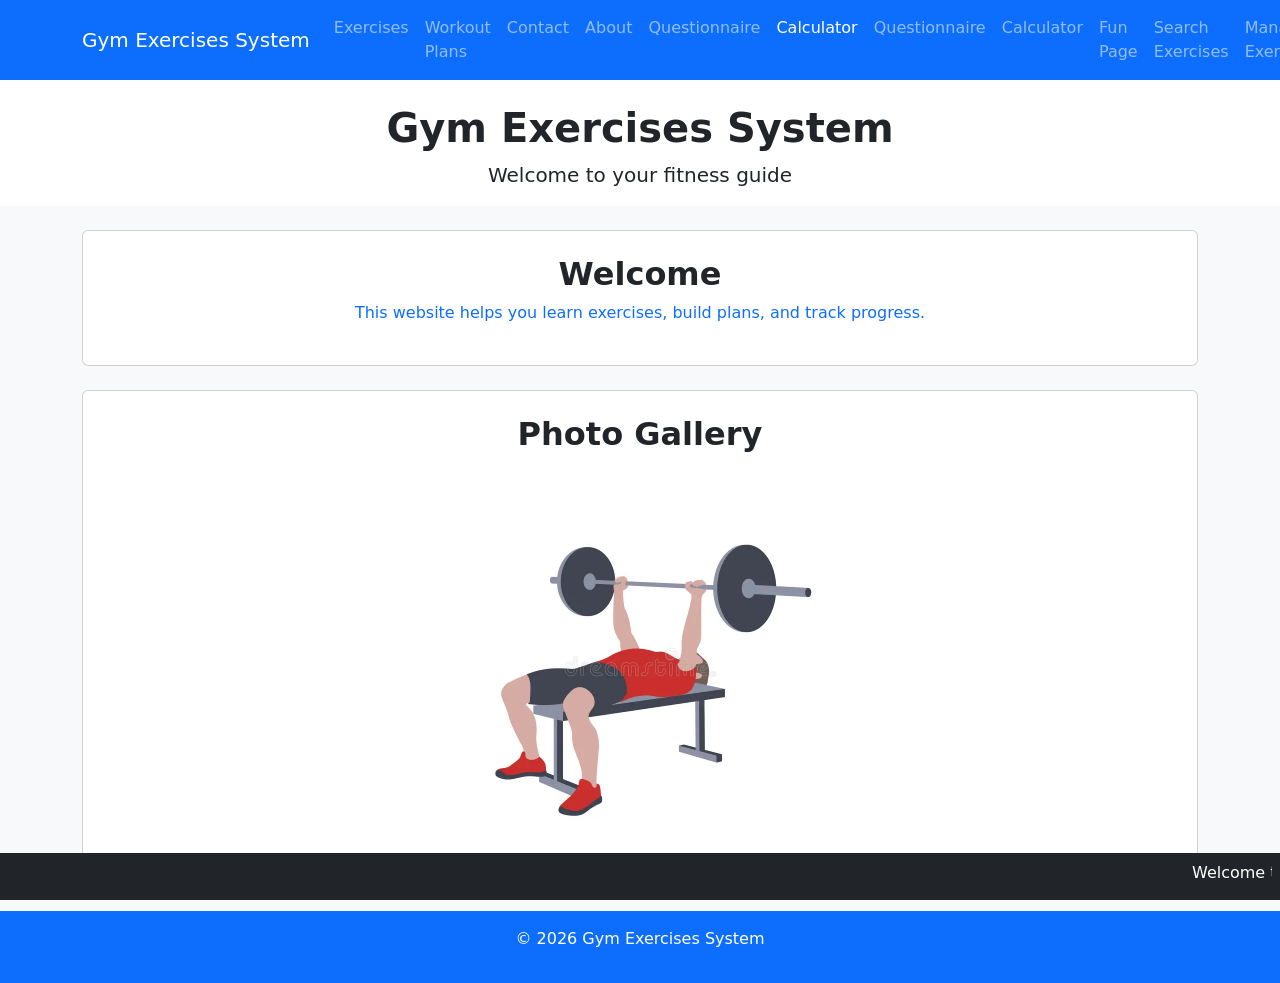
<file: index.html>
<!DOCTYPE html>
<html>
<head>
<title>Gym Exercises System</title>
<link href="https://cdn.jsdelivr.net/npm/bootstrap@5.3.8/dist/css/bootstrap.min.css" rel="stylesheet">
<script src="https://cdn.jsdelivr.net/npm/bootstrap@5.3.8/dist/js/bootstrap.bundle.min.js"></script>
</head>

<body class="d-flex flex-column min-vh-100">

<div class="navbar navbar-expand-lg navbar-dark bg-primary">
    <div class="container">
        <a class="navbar-brand" href="index.html">Gym Exercises System</a>
        <button class="navbar-toggler" type="button" data-bs-toggle="collapse" data-bs-target="#navbarNav">
            <span class="navbar-toggler-icon"></span>
        </button>
        <div class="collapse navbar-collapse" id="navbarNav">
            <ul class="navbar-nav">
                <li class="nav-item">
                    <a class="nav-link" href="exercises.html">Exercises</a>
                </li>
                <li class="nav-item">
                    <a class="nav-link" href="plans.html">Workout Plans</a>
                </li>
                <li class="nav-item">
                    <a class="nav-link" href="contact.html">Contact</a>
                </li>
                <li class="nav-item">
                    <a class="nav-link" href="about.html">About</a>
                </li>
                <li class="nav-item">
                    <a class="nav-link" href="questionnaire.html">Questionnaire</a>
                </li>
                <li class="nav-item">
                    <a class="nav-link active" href="calculator.html">Calculator</a>
                </li>
                <li class="nav-item">
                    <a class="nav-link" href="questionnaire.html">Questionnaire</a>
                </li>
                <li class="nav-item">
                    <a class="nav-link" href="calculator.html">Calculator</a>
                </li>
                <li class="nav-item">
                    <a class="nav-link" href="funpage.html">Fun Page</a>
                </li>
                <li class="nav-item">
                    <a class="nav-link" href="search_exercises.php">Search Exercises</a>
                </li>
                
                <li class="nav-item">
                    <a class="nav-link" href="manage_exercises.php">Manage Exercises</a>
                </li>
            </ul>
        </div>
    </div>
</div>
<div class="col-md-12">
    <div class="container">
        <div class="row text-center">
            <div class="col">
                <header>
                    <h1 id="mainTitle" class="text-center mt-4 fw-bold">Gym Exercises System</h1>
                    <p class="text-center lead">Welcome to your fitness guide</p>
                </header>
            </div>    
        </div>    
    </div>    
</div>
<div class="bg-light flex-fill"> 
    <div class="container text-center mt-4">
            
        
            <div class="card p-4 mt-4">
                <h2 class="fw-bold">Welcome </h2>
                <p class="text-primary">
                This website helps you learn exercises, build plans, and track progress.
                </p>
            </div>

            <div class="card p-4 mt-4 mb-4">
                <h2 class="fw-bold">Photo Gallery</h2>
                <img id="galleryImage" src="bench.jpg" class="img-fluid mx-auto d-block rounded" style="max-width: 400px;" alt="Gym Image ;">
            </div>
    </div> 
</div>    
<footer class="bg-primary text-white text-center p-3">
    <p>© 2026 Gym Exercises System</p>
</footer>

<div class="bg-dark text-white  p-2" style="position: fixed; bottom: 0; width: 100%;">
    <marquee id="bannerText"></marquee>

</div>
<script>
    var images = ["bench.jpg","squat.jpg","deadlift.jpg"];
    var i = 0;
    function changeImage(){
        i++;
        if (i>=images.length){
            i = 0;
        }
        document.getElementById("galleryImage").src=images[i];
    }
    setInterval(changeImage, 3000);
    
    function updateBanner() {
        var now = new Date();

        var message = "Welcome to the gym exercises system website , Today is " + now.toDateString() + ", and the time is " + now.toLocaleTimeString();

        document.getElementById("bannerText").innerHTML = message;
    }

    updateBanner();

    setInterval(updateBanner, 1000);
    

</script>

</body>
</html>
</file>
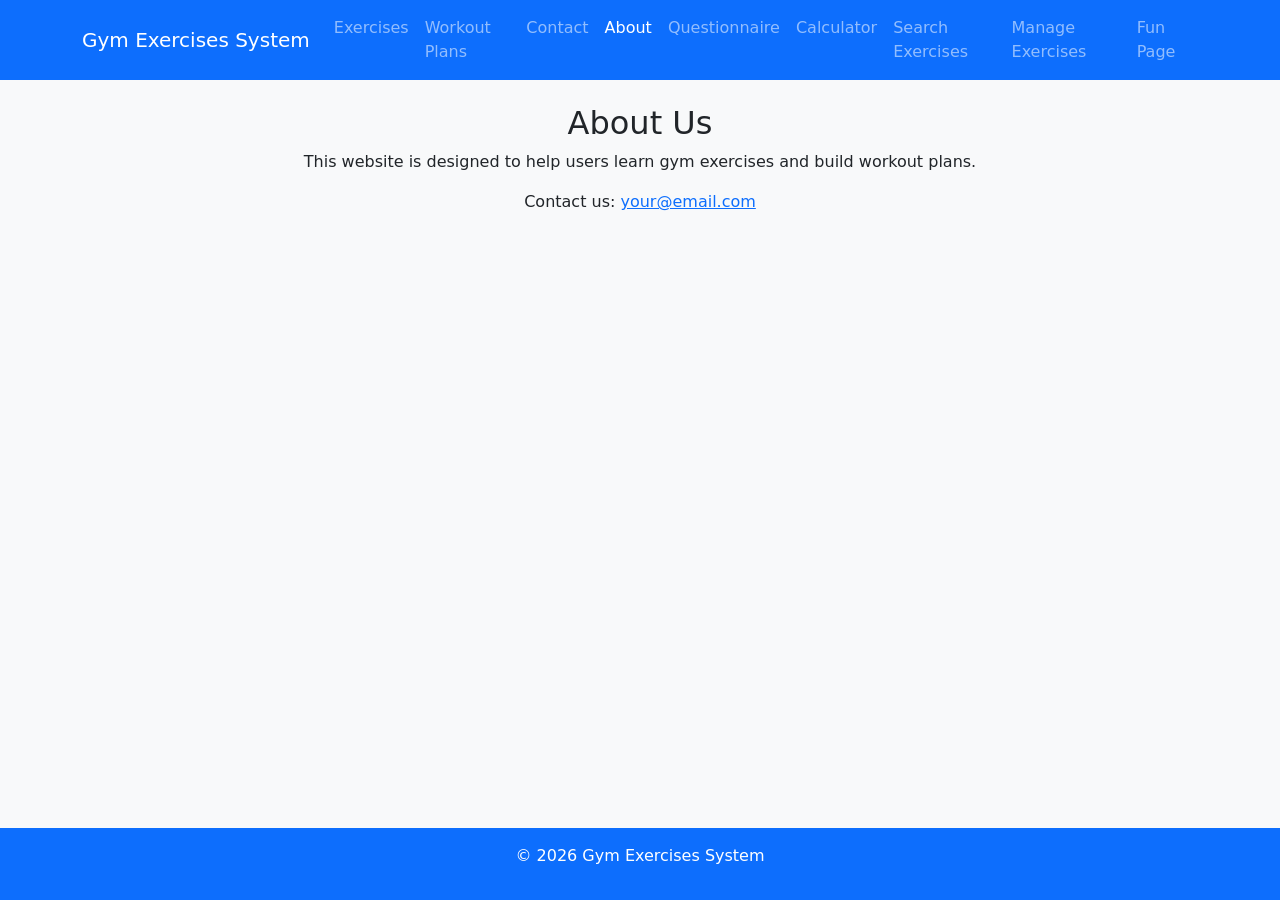
<file: about.html>
<!DOCTYPE html>
<html>
<head>
    <title>About Us</title>
<link href="https://cdn.jsdelivr.net/npm/bootstrap@5.3.8/dist/css/bootstrap.min.css" rel="stylesheet">
<script src="https://cdn.jsdelivr.net/npm/bootstrap@5.3.8/dist/js/bootstrap.bundle.min.js"></script>
</head>

<body class="d-flex flex-column min-vh-100">

<div class="navbar navbar-expand-lg navbar-dark bg-primary">
    <div class="container">
        <a class="navbar-brand" href="index.html">Gym Exercises System</a>
        <button class="navbar-toggler" type="button" data-bs-toggle="collapse" data-bs-target="#navbarNav">
            <span class="navbar-toggler-icon"></span>
        </button>
        <div class="collapse navbar-collapse" id="navbarNav">
            <ul class="navbar-nav">
                <li class="nav-item">
                    <a class="nav-link" href="exercises.html">Exercises</a>
                </li>
                <li class="nav-item">
                    <a class="nav-link" href="plans.html">Workout Plans</a>
                </li>
                <li class="nav-item">
                    <a class="nav-link" href="contact.html">Contact</a>
                </li>
                <li class="nav-item">
                    <a class="nav-link active" href="about.html">About</a>
                </li>
                <li class="nav-item">
                    <a class="nav-link" href="questionnaire.html">Questionnaire</a>
                </li>
                <li class="nav-item">
                    <a class="nav-link " href="calculator.html">Calculator</a>
                </li>
                <li class="nav-item">
                    <a class="nav-link" href="search_exercises.php">Search Exercises</a>
                </li>
                <li class="nav-item">
                    <a class="nav-link" href="manage_exercises.php">Manage Exercises</a>
                </li>
                
                <li class="nav-item">
                    <a class="nav-link" href="funpage.html">Fun Page</a>
                </li>
                
            </ul>
        </div>
    </div>
</div>

<div class="text-center bg-light flex-fill p-4">
    <h2>About Us</h2>

    <p>This website is designed to help users learn gym exercises and build workout plans.</p>

    <p>Contact us:
        <a href="mailto:your@email.com">your@email.com</a>
    </p>
</div>

<footer class="bg-primary text-white text-center p-3">
    <p>© 2026 Gym Exercises System</p>
</footer>

</body>
</html>
</file>
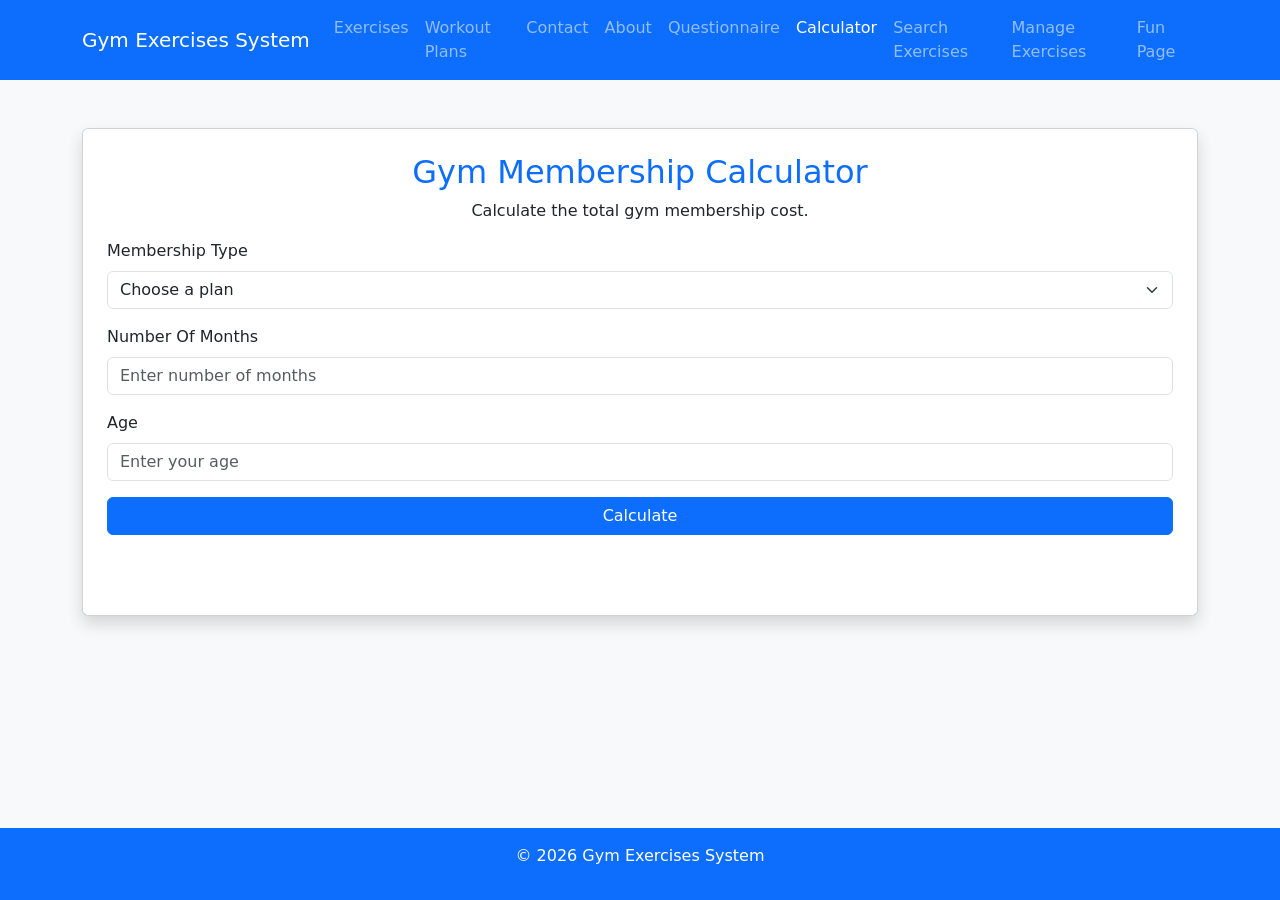
<file: calculator.html>
<!DOCTYPE html>
<html lang="en">
<head>
    <meta charset="UTF-8">
    <meta name="viewport" content="width=device-width, initial-scale=1.0">
    <title>Calculator</title>
    <link href="https://cdn.jsdelivr.net/npm/bootstrap@5.3.8/dist/css/bootstrap.min.css" rel="stylesheet">
    <script src="https://cdn.jsdelivr.net/npm/bootstrap@5.3.8/dist/js/bootstrap.bundle.min.js"></script>
</head>
<body class="d-flex flex-column min-vh-100 bg-light">
    <div class="navbar navbar-expand-lg navbar-dark bg-primary">
    <div class="container">
        <a class="navbar-brand" href="index.html">Gym Exercises System</a>
        <button class="navbar-toggler" type="button" data-bs-toggle="collapse" data-bs-target="#navbarNav">
            <span class="navbar-toggler-icon"></span>
        </button>
        <div class="collapse navbar-collapse" id="navbarNav">
                <ul class="navbar-nav">
                    <li class="nav-item"><a class="nav-link" href="exercises.html">Exercises</a></li>
                    <li class="nav-item"><a class="nav-link" href="plans.html">Workout Plans</a></li>
                    <li class="nav-item"><a class="nav-link" href="contact.html">Contact</a></li>
                    <li class="nav-item"><a class="nav-link" href="about.html">About</a></li>
                    <li class="nav-item"><a class="nav-link" href="questionnaire.html">Questionnaire</a></li>
                    <li class="nav-item"><a class="nav-link active" href="calculator.html">Calculator</a></li>
                    <li class="nav-item">
                        <a class="nav-link" href="search_exercises.php">Search Exercises</a>
                    </li>
                    
                    <li class="nav-item">
                        <a class="nav-link" href="manage_exercises.php">Manage Exercises</a>
                    </li>
                     <li class="nav-item">
                         <a class="nav-link" href="funpage.html">Fun Page</a>
                    </li>
                </ul>
            </div>
        </div>
    </div>

    <div class="container my-5 flex-fill">
        <div class="card p-4 shadow">
            <h2 class="text-center text-primary">Gym Membership Calculator</h2>
            <p class="text-center">Calculate the total gym membership cost.</p>

            <label class="form-label">Membership Type</label>
            <select id="plan" class="form-select mb-3">
                <option value="">Choose a plan</option>
                <option value="15">Basic - 15 OMR per month</option>
                <option value="25">Standard - 25 OMR per month</option>
                <option value="35">Premium - 35 OMR per month</option>
            </select>
            <label class="form-label">Number Of Months</label>
            <input type="number" id="months" class="form-control mb-3" placeholder="Enter number of months">

            <label class="form-label">Age</label>
            <input type="number" id="age" class="form-control mb-3" placeholder="Enter your age">

            <button type="button" class="btn btn-primary w-100" onclick="calculateCost()">Calculate</button>

            <p id="result" class="mt-3 fw-bold text-success"></p>
            <p id="error" class="mt-2 fw-bold text-danger"></p>
        </div>
    </div>
    <footer class="bg-primary text-white text-center p-3">
    <p>© 2026 Gym Exercises System</p>
    </footer>

    <script>
        function calculateCost() {
            // get values from the input fields
            var plan = document.getElementById("plan").value;
            var months = document.getElementById("months").value;
            var age = document.getElementById("age").value;

            // clear previous messages
            document.getElementById("result").innerHTML = "";
            document.getElementById("error").innerHTML = "";

            // check if any field is empty
            if (plan == "" || months == "" || age == "") {
                document.getElementById("error").innerHTML = "Please fill all fields.";
                return;  // stop function if inputs are missing
            }

            // convert input values from text to numbers
            plan = parseFloat(plan);
            months = parseInt(months);
            age = parseInt(age);

            // calculate the total cost before discount
            var subtotal = plan * months;

            // start discount as 0 
            var discount = 0;

            // apply 10% discount if age is 60 or more 
            if (age >= 60) {
                discount = subtotal  *0.10 ;
            }

            //calculate final total after discount
            var total = subtotal - discount;

            // display the final result on the page 
            document.getElementById("result").innerHTML = "Total cost = " + total + " OMR";
        }
    </script>
</body>
</html>
</file>
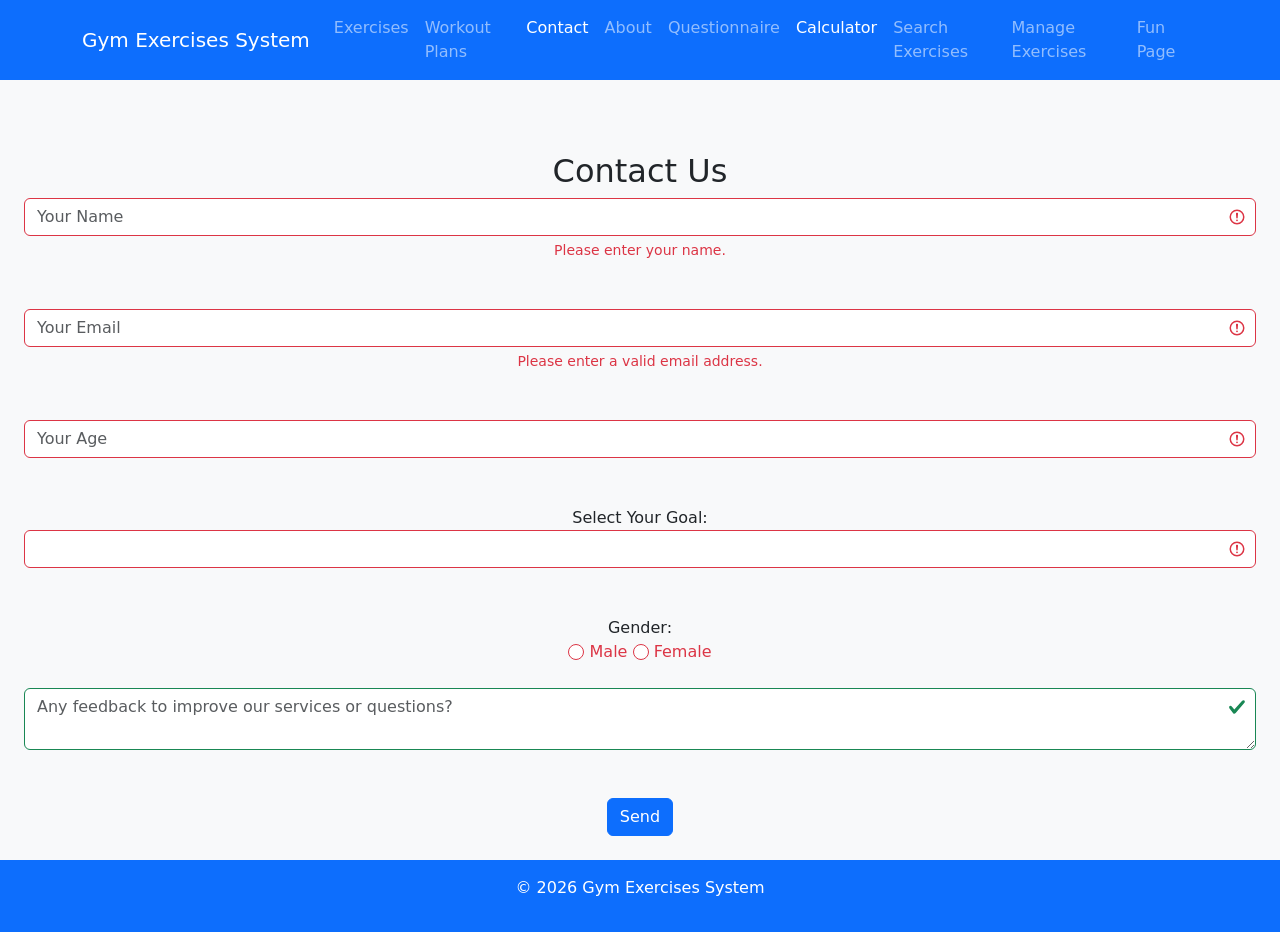
<file: contact.html>
<!DOCTYPE html>
<html>
<head>
    <title>Contact</title>
<link href="https://cdn.jsdelivr.net/npm/bootstrap@5.3.8/dist/css/bootstrap.min.css" rel="stylesheet">
<script src="https://cdn.jsdelivr.net/npm/bootstrap@5.3.8/dist/js/bootstrap.bundle.min.js"></script>
</head>

<body class="d-flex flex-column min-vh-100">

<div class="navbar navbar-expand-lg navbar-dark bg-primary">
    <div class="container">
        <a class="navbar-brand" href="index.html">Gym Exercises System</a>
        <button class="navbar-toggler" type="button" data-bs-toggle="collapse" data-bs-target="#navbarNav">
            <span class="navbar-toggler-icon"></span>
        </button>
        <div class="collapse navbar-collapse" id="navbarNav">
            <ul class="navbar-nav">
                <li class="nav-item">
                    <a class="nav-link" href="exercises.html">Exercises</a>
                </li>
                <li class="nav-item">
                    <a class="nav-link" href="plans.html">Workout Plans</a>
                </li>
                <li class="nav-item">
                    <li class="nav-item"><a class="nav-link active" href="contact.html">Contact</a></li>
                </li>
                <li class="nav-item">
                    <a class="nav-link" href="about.html">About</a>
                </li>
                <li class="nav-item">
                    <a class="nav-link" href="questionnaire.html">Questionnaire</a>
                </li>
                <li class="nav-item">
                    <a class="nav-link active" href="calculator.html">Calculator</a>
                </li>
                <li class="nav-item">
                    <a class="nav-link" href="search_exercises.php">Search Exercises</a>
                </li>
                
                <li class="nav-item">
                    <a class="nav-link" href="manage_exercises.php">Manage Exercises</a>
                </li>
                <li class="nav-item">
                    <a class="nav-link" href="funpage.html">Fun Page</a>
                </li>

            </ul>
        </div>
    </div>
</div>

<div class="text-center bg-light flex-fill p-4">
    <br><br>
    <h2>Contact Us</h2>

    <form action="https://httpbin.org/get" class="was-validated">

        <input type="text" name="name" placeholder="Your Name" class="form-control" required>
        <div class="invalid-feedback">Please enter your name.</div><br><br>

        <input type="email" name="email" placeholder="Your Email" class="form-control" required>
        <div class="invalid-feedback">Please enter a valid email address.</div><br><br>

        <input type="number" name="age" placeholder="Your Age" class="form-control" required><br><br>
        
        <label>Select Your Goal:</label><br>
        <select name="goal" class="form-control" required>
            <option></option>
            <option>Lose Weight</option>
            <option>Build Muscle</option>
        </select><br><br>

        <label>Gender:</label><br>
        <input type="radio" name="gender" value="Male" class="form-check-input" required>
        <label class="form-check-label">Male</label>
        <input type="radio" name="gender" value="Female" class="form-check-input">
        <label class="form-check-label">Female</label><br><br>

        <textarea name="message" placeholder="Any feedback to improve our services or questions? " class="form-control"></textarea><br><br>

        <input type="submit" value="Send" class="btn btn-primary">

    </form>
</div>

<footer class="bg-primary text-white text-center p-3">
    <p>© 2026 Gym Exercises System</p>
</footer>

</body>
</html>
</file>
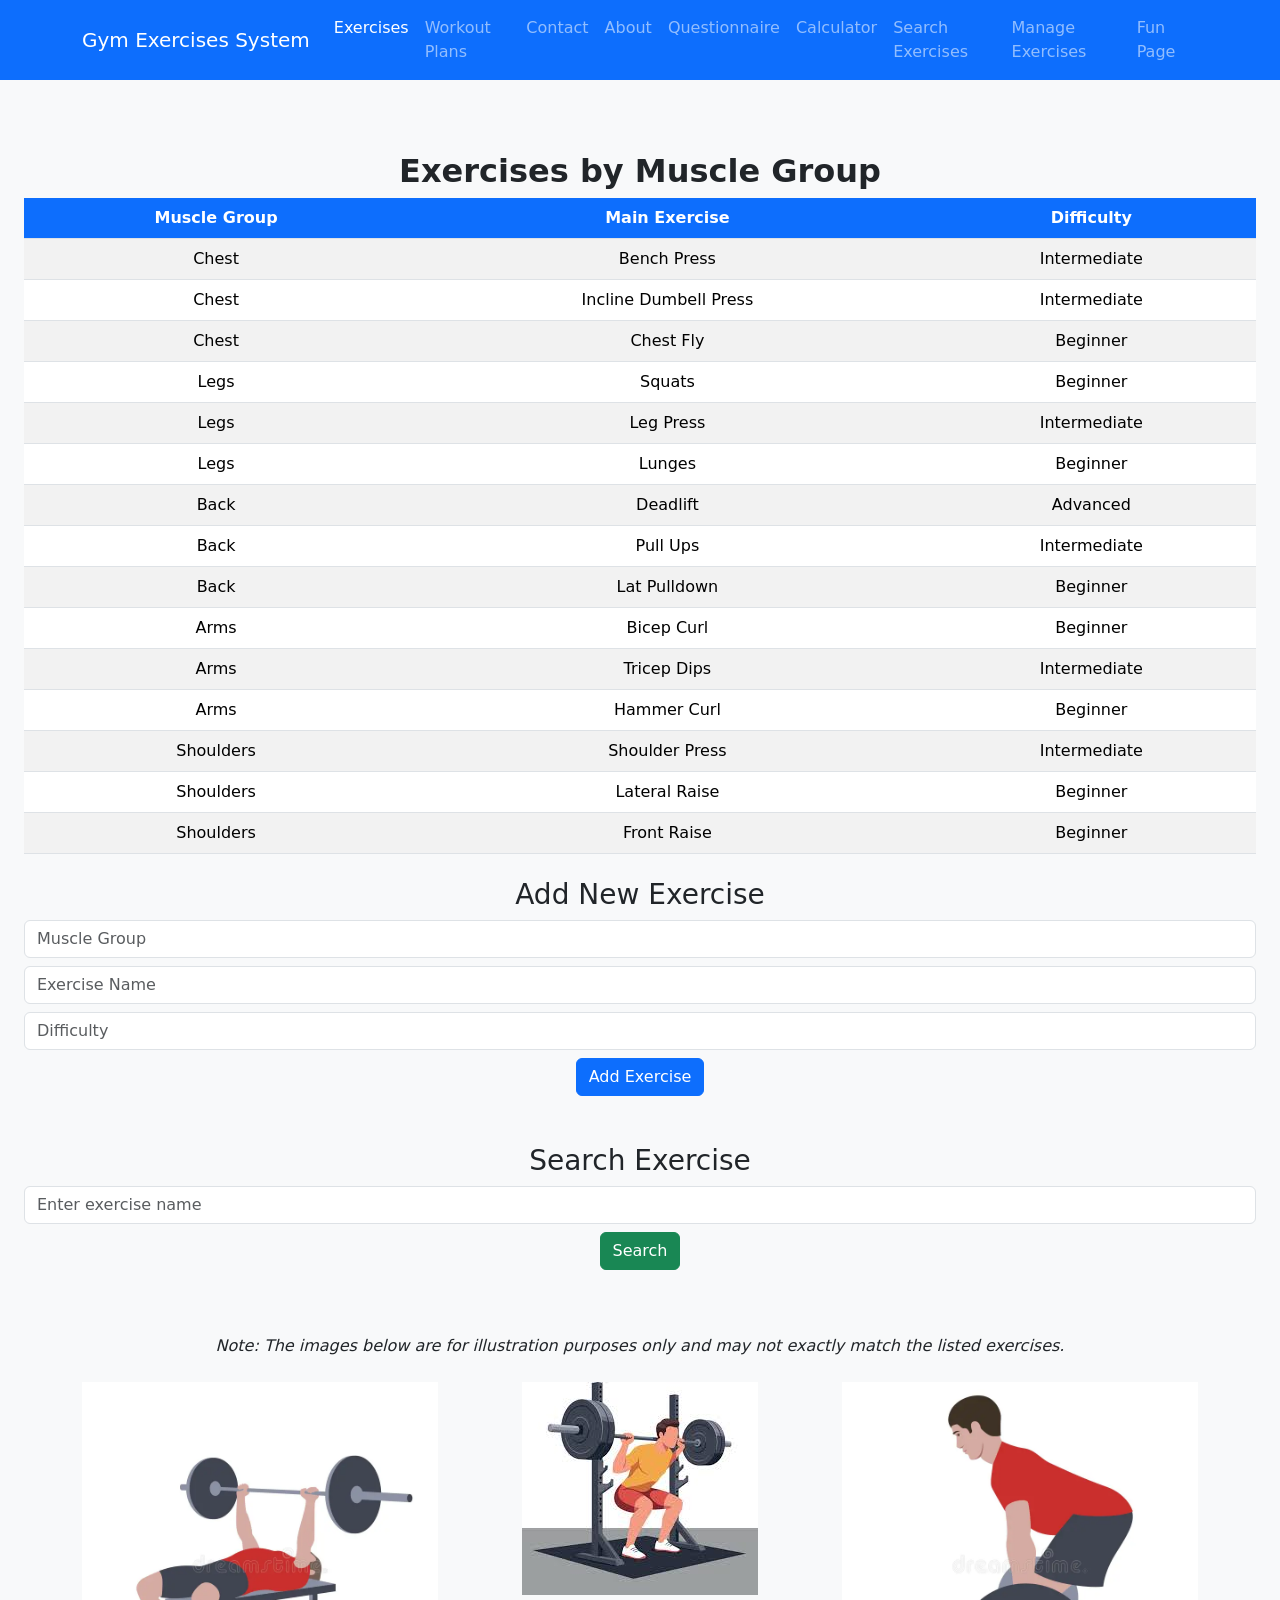
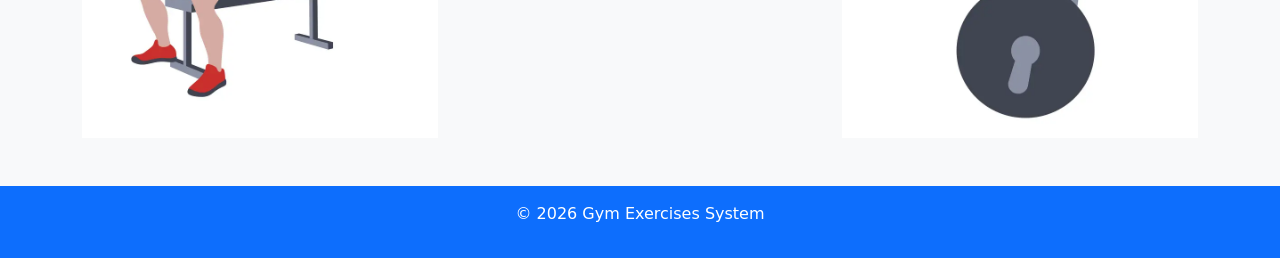
<file: exercises.html>
<!DOCTYPE html>
<html>
<head>
    <title>Exercises</title>
<link href="https://cdn.jsdelivr.net/npm/bootstrap@5.3.8/dist/css/bootstrap.min.css" rel="stylesheet">
<script src="https://cdn.jsdelivr.net/npm/bootstrap@5.3.8/dist/js/bootstrap.bundle.min.js"></script>
<script src="script.js"></script>
</head>
<body onload="showExercises()" class="d-flex flex-column min-vh-100">

<div class="navbar navbar-expand-lg navbar-dark bg-primary">
    <div class="container">
        <a class="navbar-brand" href="index.html">Gym Exercises System</a>
        <button class="navbar-toggler" type="button" data-bs-toggle="collapse" data-bs-target="#navbarNav">
            <span class="navbar-toggler-icon"></span>
        </button>
        <div class="collapse navbar-collapse" id="navbarNav">
            <ul class="navbar-nav">
                <li class="nav-item">
                    <li class="nav-item">
                        <a class="nav-link active" href="exercises.html">Exercises</a>
                    </li>
                </li>
                <li class="nav-item">
                    <a class="nav-link" href="plans.html">Workout Plans</a>
                </li>
                <li class="nav-item">
                    <a class="nav-link" href="contact.html">Contact</a>
                </li>
                <li class="nav-item">
                    <a class="nav-link" href="about.html">About</a>
                </li>
                <li class="nav-item">
                    <a class="nav-link" href="questionnaire.html">Questionnaire</a>
                </li>
                <li class="nav-item">
                    <a class="nav-link" href="calculator.html">Calculator</a>
                </li>
                <li class="nav-item">
                    <a class="nav-link" href="search_exercises.php">Search Exercises</a>
                </li>
                
                <li class="nav-item">
                    <a class="nav-link" href="manage_exercises.php">Manage Exercises</a>
                </li>
                <li class="nav-item">
                    <a class="nav-link" href="funpage.html">Fun Page</a>
                </li>

            </ul>
        </div>
    </div>
</div>

<div class="text-center bg-light flex-fill p-4">
    <br><br>
    <h2 class="fw-bold">Exercises by Muscle Group</h2>

    <table id="exerciseTable" cellspacing="5" class="table table-striped">
        <thead>
            <tr>
                <th class="bg-primary text-white">Muscle Group</th>
                <th class="bg-primary text-white">Main Exercise</th>
                <th class="bg-primary text-white">Difficulty</th>
            </tr>
        </thead>
        <tbody id="exerciseBody">
        </tbody>
    </table>
    <h3 class="mt-4">Add New Exercise</h3>

    <input type="text" id="group" class="form-control mb-2" placeholder="Muscle Group">
    <input type="text" id="ename" class="form-control mb-2" placeholder="Exercise Name">
    <input type="text" id="level" class="form-control mb-2" placeholder="Difficulty">


    <button class="btn btn-primary" onclick="addExercise()">Add Exercise</button>
    <br><br>

    <h3 class="mt-4">Search Exercise</h3>

    <input type="text" id="searchExercise" class="form-control mb-2" placeholder="Enter exercise name">
    <button class="btn btn-success" onclick="findExercise()">Search</button>

    <p id="exerciseResult"></p>
    

    <br><br>
    <p><i class="fst-italic">Note: The images below are for illustration purposes only and may not exactly match the listed exercises.</i></p>
    <div class="container my-4">
        <div class="row">
            <div class="col-md-4">
                <img src="bench.jpg" class="img-fluid">
            </div>
            <div class="col-md-4">    
                <img src="squat.jpg" class="img-fluid">
            </div>
            <div class="col-md-4">    
                <img src="deadlift.jpg" class="img-fluid">

            </div>
        </div> 
    </div>
</div>    




<footer class="bg-primary text-white text-center p-3">
    <p>© 2026 Gym Exercises System</p>
</footer>

</body>
</html>
</file>
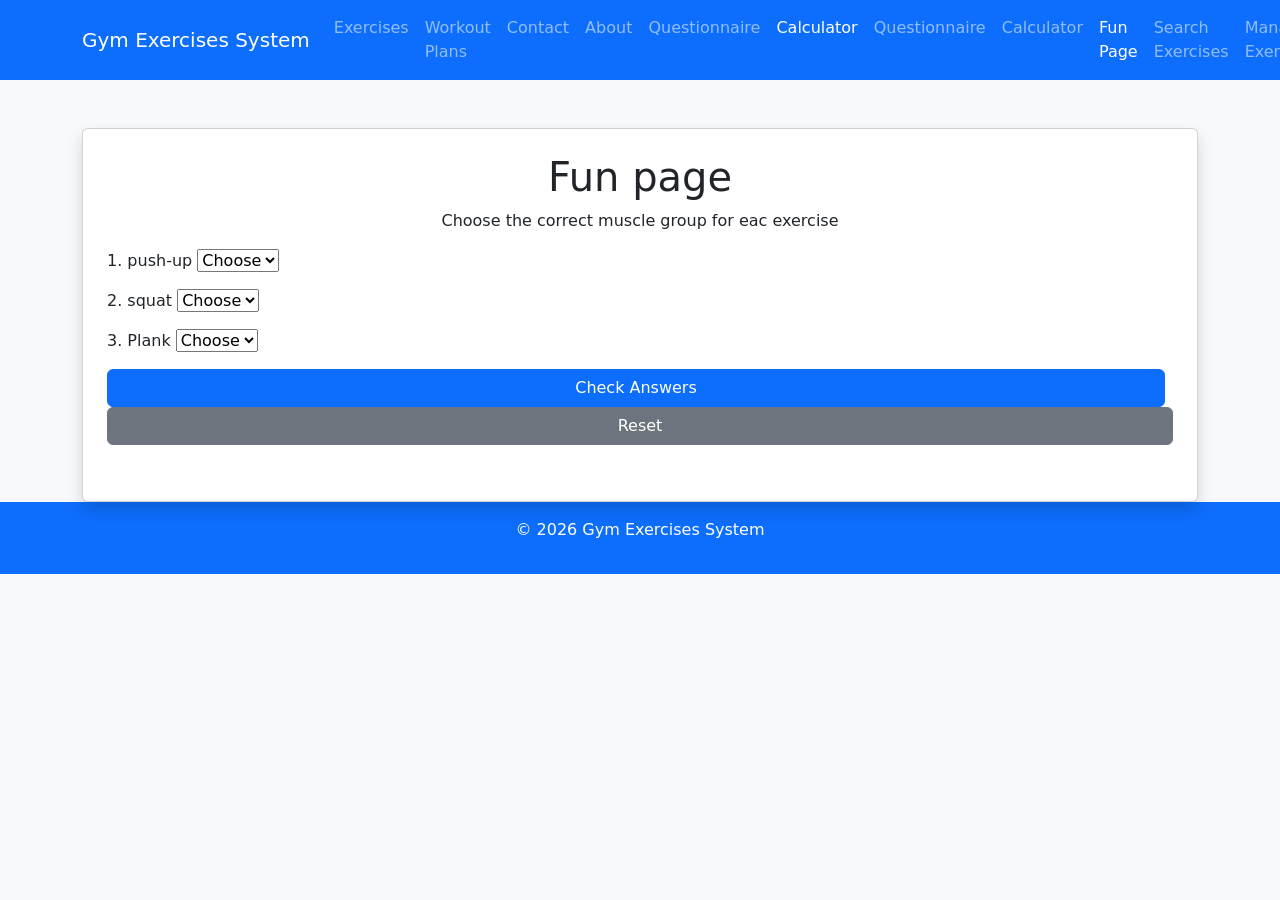
<file: funpage.html>
<!DOCTYPE html>
<html lang="en">
<head>
    
    <title>Fun Page</title>
    <link href="https://cdn.jsdelivr.net/npm/bootstrap@5.3.8/dist/css/bootstrap.min.css" rel="stylesheet">
    <script src="https://cdn.jsdelivr.net/npm/bootstrap@5.3.8/dist/js/bootstrap.bundle.min.js"></script>

</head>

<body class="bg-light">
    <div class="navbar navbar-expand-lg navbar-dark bg-primary">
    <div class="container">
        <a class="navbar-brand" href="index.html">Gym Exercises System</a>
        <button class="navbar-toggler" type="button" data-bs-toggle="collapse" data-bs-target="#navbarNav">
            <span class="navbar-toggler-icon"></span>
        </button>
        <div class="collapse navbar-collapse" id="navbarNav">
            <ul class="navbar-nav">
                <li class="nav-item">
                    <a class="nav-link" href="exercises.html">Exercises</a>
                </li>
                <li class="nav-item">
                    <a class="nav-link" href="plans.html">Workout Plans</a>
                </li>
                <li class="nav-item">
                    <a class="nav-link" href="contact.html">Contact</a>
                </li>
                <li class="nav-item">
                    <a class="nav-link" href="about.html">About</a>
                </li>
                <li class="nav-item">
                    <a class="nav-link" href="questionnaire.html">Questionnaire</a>
                </li>
                <li class="nav-item">
                    <a class="nav-link active" href="calculator.html">Calculator</a>
                </li>
                <li class="nav-item">
                    <a class="nav-link" href="questionnaire.html">Questionnaire</a>
                </li>
                <li class="nav-item">
                    <a class="nav-link" href="calculator.html">Calculator</a>
                </li>
                <li class="nav-item">
                    <a class="nav-link active" href="funpage.html">Fun Page</a>
                </li>
                <li class="nav-item">
                    <a class="nav-link" href="search_exercises.php">Search Exercises</a>
                </li>
                
                <li class="nav-item">
                    <a class="nav-link" href="manage_exercises.php">Manage Exercises</a>
                </li>
            </ul>
        </div>
    </div>
</div>
    <div class="container mt-5">
        <div class="card p-4 shadow">
            <h1 class="text-center">Fun page</h1>
            <p class="text-center">Choose the correct muscle group for eac exercise </p>
            <div class="mb-3">
                <label class="from-label">1. push-up</label>
                <select id="q1" class="from-select">
                    <option value="">Choose</option>
                    <option value="Chest">Chest</option>
                    <option value="Legs">Legs</option>
                    <option value="Core">Core</option>
                </select>
            </div>
            <div class="mb-3">
                <label class="from-label">2. squat</label>
                <select id="q2" class="from-select">
                    <option value="">Choose</option>
                    <option value="Chest">Chest</option>
                    <option value="Legs">Legs</option>
                    <option value="Core">Core</option>
                </select>
            </div>

            <div class="mb-3">
                <label class="from-label">3. Plank</label>
                <select id="q3" class="from-select">
                    <option value="">Choose</option>
                    <option value="Chest">Chest</option>
                    <option value="Legs">Legs</option>
                    <option value="Core">Core</option>
                </select>
            </div>

            <button class="btn btn-primary me-2" onclick="checkAnswers()">Check Answers</button>
            <button class="btn btn-secondary" onclick="resetGame()">Reset</button>

            <p id="result" class="mt-3 fw-bold text-center"></p>
        </div>
    </div>

    <script>
        /*  this function checks the selected answer 
        reads the value of each select element 
        show the result score  */ 
        function checkAnswers() {
            var score = 0;

            var answers1 = document.getElementById("q1").value;
            var answers2 = document.getElementById("q2").value;
            var answers3 = document.getElementById("q3").value;

            if (answers1 == "Chest") {
                score = score + 1;
            }
            
            if (answers2 == "Legs") {
                score = score + 1;
            }
            if(answers3 == "Core") {
                score = score + 1;
            }

            document.getElementById("result").innerHTML = "Yor score is " + score + "out of 3";

 
        }
        /*her in this fuction reset the game 
        and clear all the answer 
        also remove the result value */
        function resetGame() {
            document.getElementById("q1").value = "";
            document.getElementById("q2").value = "";
            document.getElementById("q3").value = "";
            document.getElementById("result").innerHTML = "";
        }


    </script>
    <footer class="bg-primary text-white text-center p-3 mt-auto">
    <p>© 2026 Gym Exercises System</p>
    </footer>
</body>
</html>
</file>
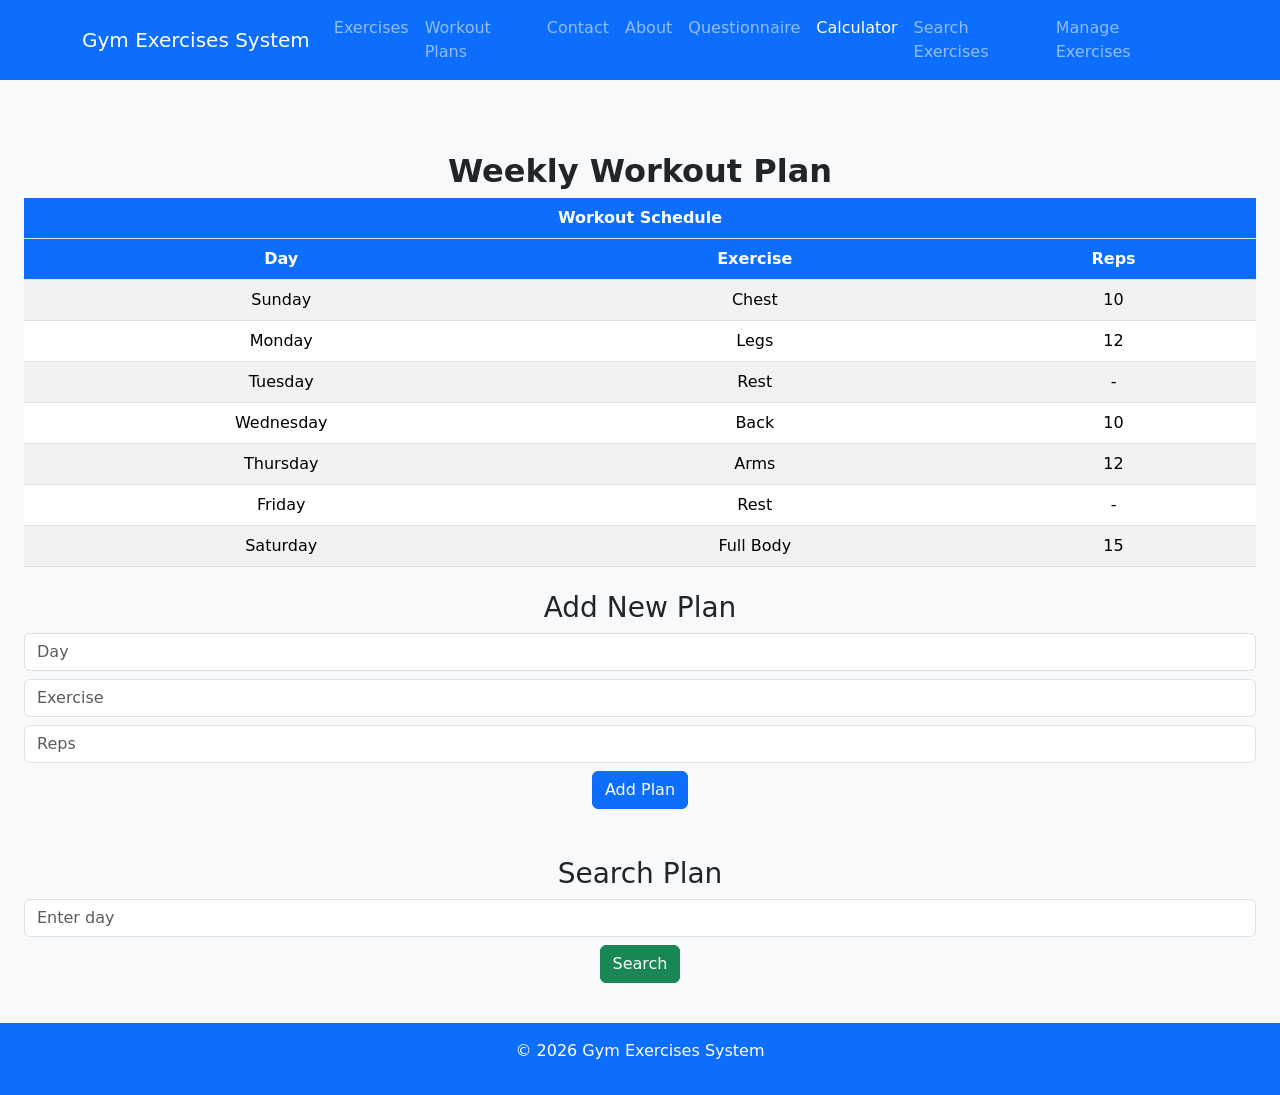
<file: plans.html>
<!DOCTYPE html>
<html>
<head>
    <title>Workout Plans</title>
    <link href="https://cdn.jsdelivr.net/npm/bootstrap@5.3.8/dist/css/bootstrap.min.css" rel="stylesheet">
<script src="https://cdn.jsdelivr.net/npm/bootstrap@5.3.8/dist/js/bootstrap.bundle.min.js"></script>
<script src="script.js"></script>
</head>


<body onload="showPlans()" class="d-flex flex-column min-vh-100">

<div class="navbar navbar-expand-lg navbar-dark bg-primary">
    <div class="container">
        <a class="navbar-brand" href="index.html">Gym Exercises System</a>
        <button class="navbar-toggler" type="button" data-bs-toggle="collapse" data-bs-target="#navbarNav">
            <span class="navbar-toggler-icon"></span>
        </button>
        <div class="collapse navbar-collapse" id="navbarNav">
            <ul class="navbar-nav">
                <li class="nav-item">
                    <a class="nav-link" href="exercises.html">Exercises</a>
                </li>
                <li class="nav-item">
                    <a class="nav-link" href="plans.html">Workout Plans</a>
                </li>
                <li class="nav-item">
                    <a class="nav-link" href="contact.html">Contact</a>
                </li>
                <li class="nav-item">
                    <a class="nav-link" href="about.html">About</a>
                </li>
                <li class="nav-item">
                    <a class="nav-link" href="questionnaire.html">Questionnaire</a>
                </li>
                <li class="nav-item">
                    <a class="nav-link active" href="calculator.html">Calculator</a>
                </li>
                <li class="nav-item">
                    <a class="nav-link" href="search_exercises.php">Search Exercises</a>
                </li>
                
                <li class="nav-item">
                    <a class="nav-link" href="manage_exercises.php">Manage Exercises</a>
                </li>

            </ul>
        </div>
    </div>
</div>


<div class="text-center bg-light flex-fill p-4">
    <br><br>
    <h2 class="fw-bold">Weekly Workout Plan</h2>

    <table id="planTable" class="table table-striped" cellspacing="5">
        <thead>
            <tr>
                <th colspan="3" class="bg-primary text-white">Workout Schedule</th>
            </tr>
            <tr>
                <th class="bg-primary text-white">Day</th>
                <th class="bg-primary text-white">Exercise</th>
                <th class="bg-primary text-white">Reps</th>  
            </tr>
        </thead>

        <tbody id="planBody">
        </tbody>
    </table>

<h3 class="mt-4">Add New Plan</h3>

<input type="text" id="day" class="form-control mb-2" placeholder="Day">
<input type="text" id="pexercise" class="form-control mb-2" placeholder="Exercise">
<input type="text" id="reps" class="form-control mb-2" placeholder="Reps">

<button class="btn btn-primary" onclick="addPlan()">Add Plan</button>
<br><br>
<h3 class="mt-4">Search Plan</h3>

<input type="text" id="searchPlan" class="form-control mb-2" placeholder="Enter day">
<button class="btn btn-success" onclick="findPlan()">Search</button>

<p id="planResult"></p>

</div>

<footer class="bg-primary text-white text-center p-3">
    <p>© 2026 Gym Exercises System</p>
</footer>

</body>
</html>
</file>
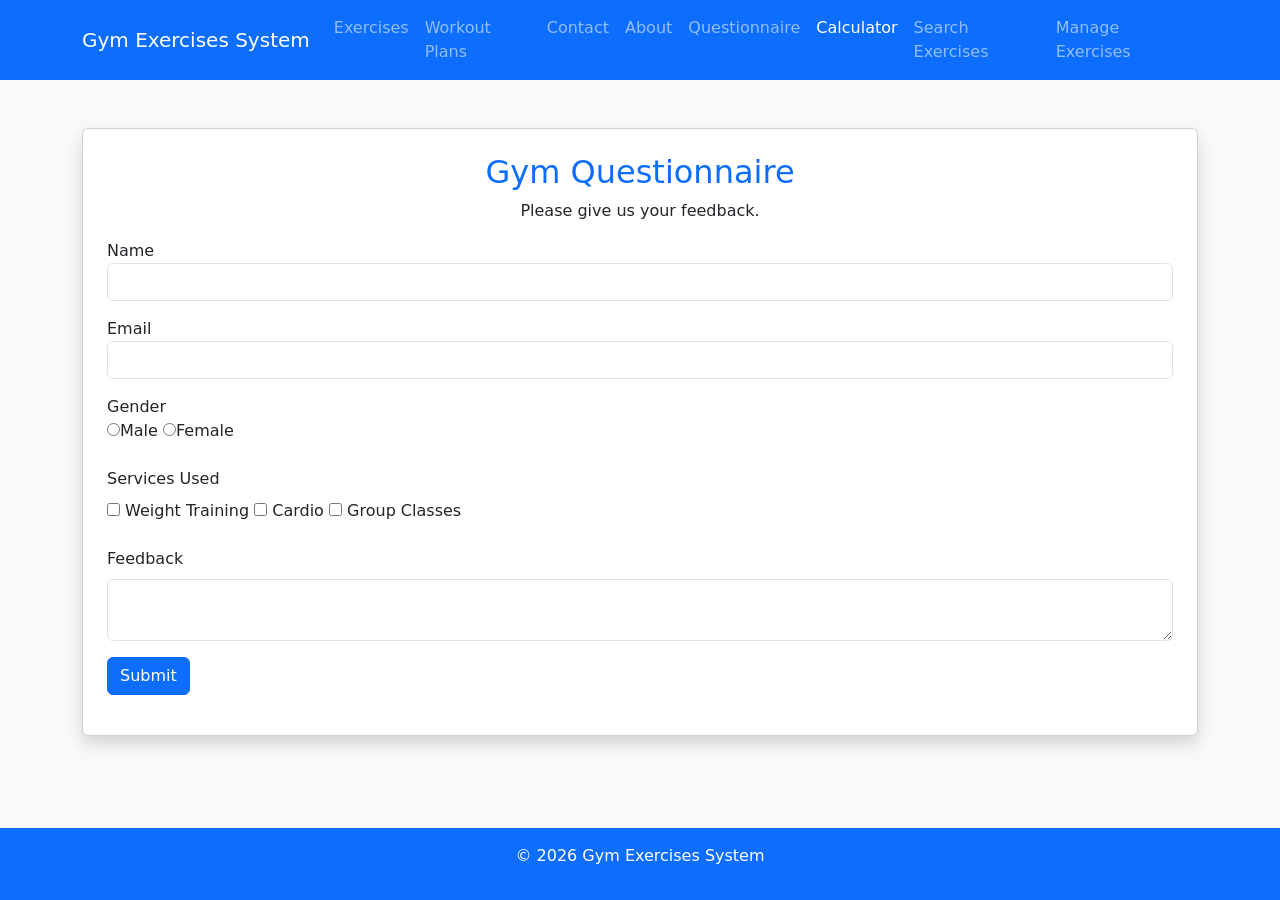
<file: questionnaire.html>
<!DOCTYPE html>
<html lang="en">
<head>
    <meta charset="UTF-8">
    <meta name="viewport" content="width=device-width, initial-scale=1.0">
    <title>Questionnaire</title>
    <link href="https://cdn.jsdelivr.net/npm/bootstrap@5.3.8/dist/css/bootstrap.min.css" rel="stylesheet">
    <script src="https://cdn.jsdelivr.net/npm/bootstrap@5.3.8/dist/js/bootstrap.bundle.min.js"></script>
</head>
<body class="d-flex flex-column min-vh-100 bg-light">
    <div class="navbar navbar-expand-lg navbar-dark bg-primary">
    <div class="container">
        <a class="navbar-brand" href="index.html">Gym Exercises System</a>
        <button class="navbar-toggler" type="button" data-bs-toggle="collapse" data-bs-target="#navbarNav">
            <span class="navbar-toggler-icon"></span>
        </button>
        <div class="collapse navbar-collapse" id="navbarNav">
                <ul class="navbar-nav">
                    <li class="nav-item"><a class="nav-link" href="exercises.html">Exercises</a></li>
                    <li class="nav-item"><a class="nav-link" href="plans.html">Workout Plans</a></li>
                    <li class="nav-item"><a class="nav-link" href="contact.html">Contact</a></li>
                    <li class="nav-item"><a class="nav-link" href="about.html">About</a></li>
                    <li class="nav-item"><a class="nav-link" href="questionnaire.html">Questionnaire</a></li>
                    <li class="nav-item"><a class="nav-link active" href="calculator.html">Calculator</a></li>
                    <li class="nav-item">
                        <a class="nav-link" href="search_exercises.php">Search Exercises</a>
                    </li>
                    
                    <li class="nav-item">
                        <a class="nav-link" href="manage_exercises.php">Manage Exercises</a>
                    </li>
                </ul>
            </div>
        </div>
    </div>

    <div class="container my-5 flex-fill">
        <div class="card p-4 shadow">
            <h2 class="text-center text-primary">Gym Questionnaire</h2>
            <p class="text-center">Please give us your feedback.</p>

            <form onsubmit="return validateForm()">
                <lable class="form-label">Name</lable>
                <input type="text" id="name" class="form-control mb-2">
                <p id="nameError" class="text-danger"></p>

                <lable class="form-label">Email</lable>
                <input type="text" id="email" class="form-control mb-2">
                <p id="emailError" class="text-danger"></p>

                <lable class="form-label">Gender</lable><br>
                <input type="radio" name="gender" value="Male">Male
                <input type="radio" name="gender" value="Female">Female
                <p id="genderError" class="text-danger"></p>

                <label class="form-label mt-2">Services Used</label><br>
                <input type="checkbox" id="weights"> Weight Training
                <input type="checkbox" id="cardio"> Cardio
                <input type="checkbox" id="classes"> Group Classes
                <br><br>

                <label class="form-label">Feedback</label>
                <textarea id="feedback" class="form-control mb-2"></textarea>
                <p id="feedbackError" class="text-danger"></p>

                <input type="submit" value="Submit" class="btn btn-primary">
                <p id="success" class="text-success mt-3 fw-bold"></p>

            </form>
        </div>
    </div>
    <footer class="bg-primary text-white text-center p-3">
        <p>© 2026 Gym Exercises System</p>
    </footer>
    <script>
        function validateForm() {
            
            // get the values entered by the user from the form inputs
            var name = document.getElementById("name").value.trim();
            var email = document.getElementById("email").value.trim();
            var feedback = document.getElementById("feedback").value.trim();
            var gender = document.querySelector('input[name="gender"]:checked');

            // clear all previous error and success messages before new validation
            document.getElementById("nameError").innerHtml = "";
            document.getElementById("emailError").innerHtml = "";
            document.getElementById("genderError").innerHtml = "";
            document.getElementById("feedbackError").innerHtml = "";
            document.getElementById("success").innerHtml = "";

            // assume the form is valid at the beginnig
            var valid = true ;

            // name validation
            // check if the name has at least 3 characters
            if (name.length <3) {
                document.getElementById("nameError").innerHTML = " Enter a valid name.";
                valid = false ;
            }

            // email validation
            // check if email contains "@" and "."
            if (!email.includes("@") ||!email.includes(".") ) {
                document.getElementById("emailError").innerHTML = " Enter a valid email.";
                valid = false ;
            }

            // gender validation
            // check if user selected a gender option
            if (gender == null) {
                document.getElementById("generError").innerHTML = "Select gender.";
                valid = false;
            }

            // feedback validation 
            // check if feedback is at least 10 characters long
            if (feedback.length < 10 ) {
                document.getElementById("feedbackError").innerHTML = "Feedback must be at least 10 characters.";
                valid = false ;
            }

            // success message
            // if all validations pass , show success message
            if (valid == true) {
                document.getElementById("success").innerHTML = "Form submitted successfully!";
            }

            // prevent page from refreshing after form submission
            return false ; 
        }
    </script>

    
</body>
</html>
</file>
